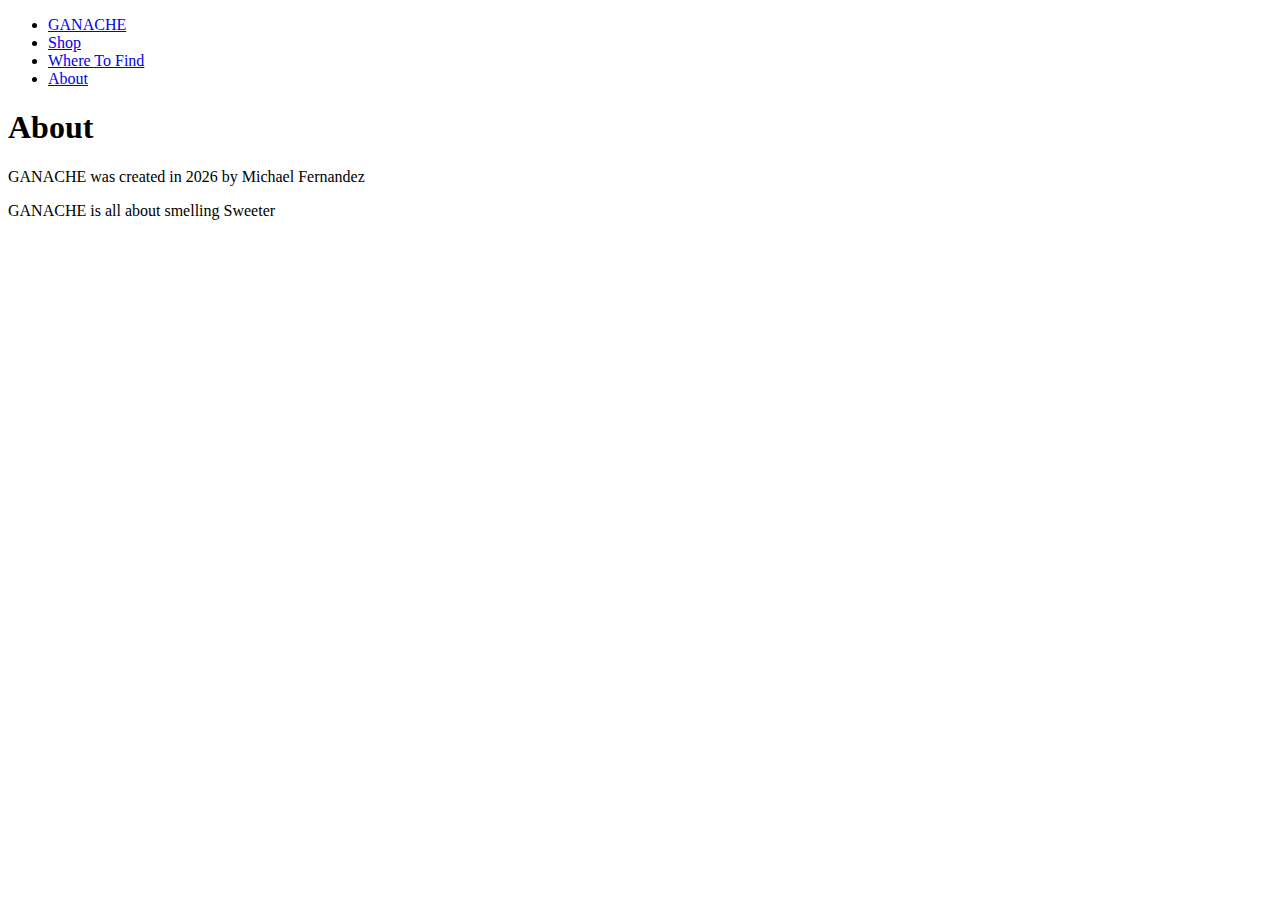
<file: about.html>
<!DOCTYPE html>
<html>
    <head>
        <title>About</title>
        <link href = "style.css" rel = "stylesheet">
        <link href='https://fonts.googleapis.com/css?family=Poppins' rel='stylesheet'>
    </head>
    <body>
        <nav>
          <ul class = "navbar">
            <li><a href= "index.html" class = "siteName">GANACHE</a></li>
            <li><a href= "shop.html">Shop</a></li>
            <li><a href= "whereToFind.html">Where To Find</a></li>
            <li><a href= "about.html">About</a></li>
        </ul>
        </nav>

        <h1>About</h1>
        <div class = "aboutText">
            <p>GANACHE was created in 2026 by Michael Fernandez</p>
            <p>GANACHE is all about smelling Sweeter</p>
            
            
        </div>
       
    </body>
</html>
</file>
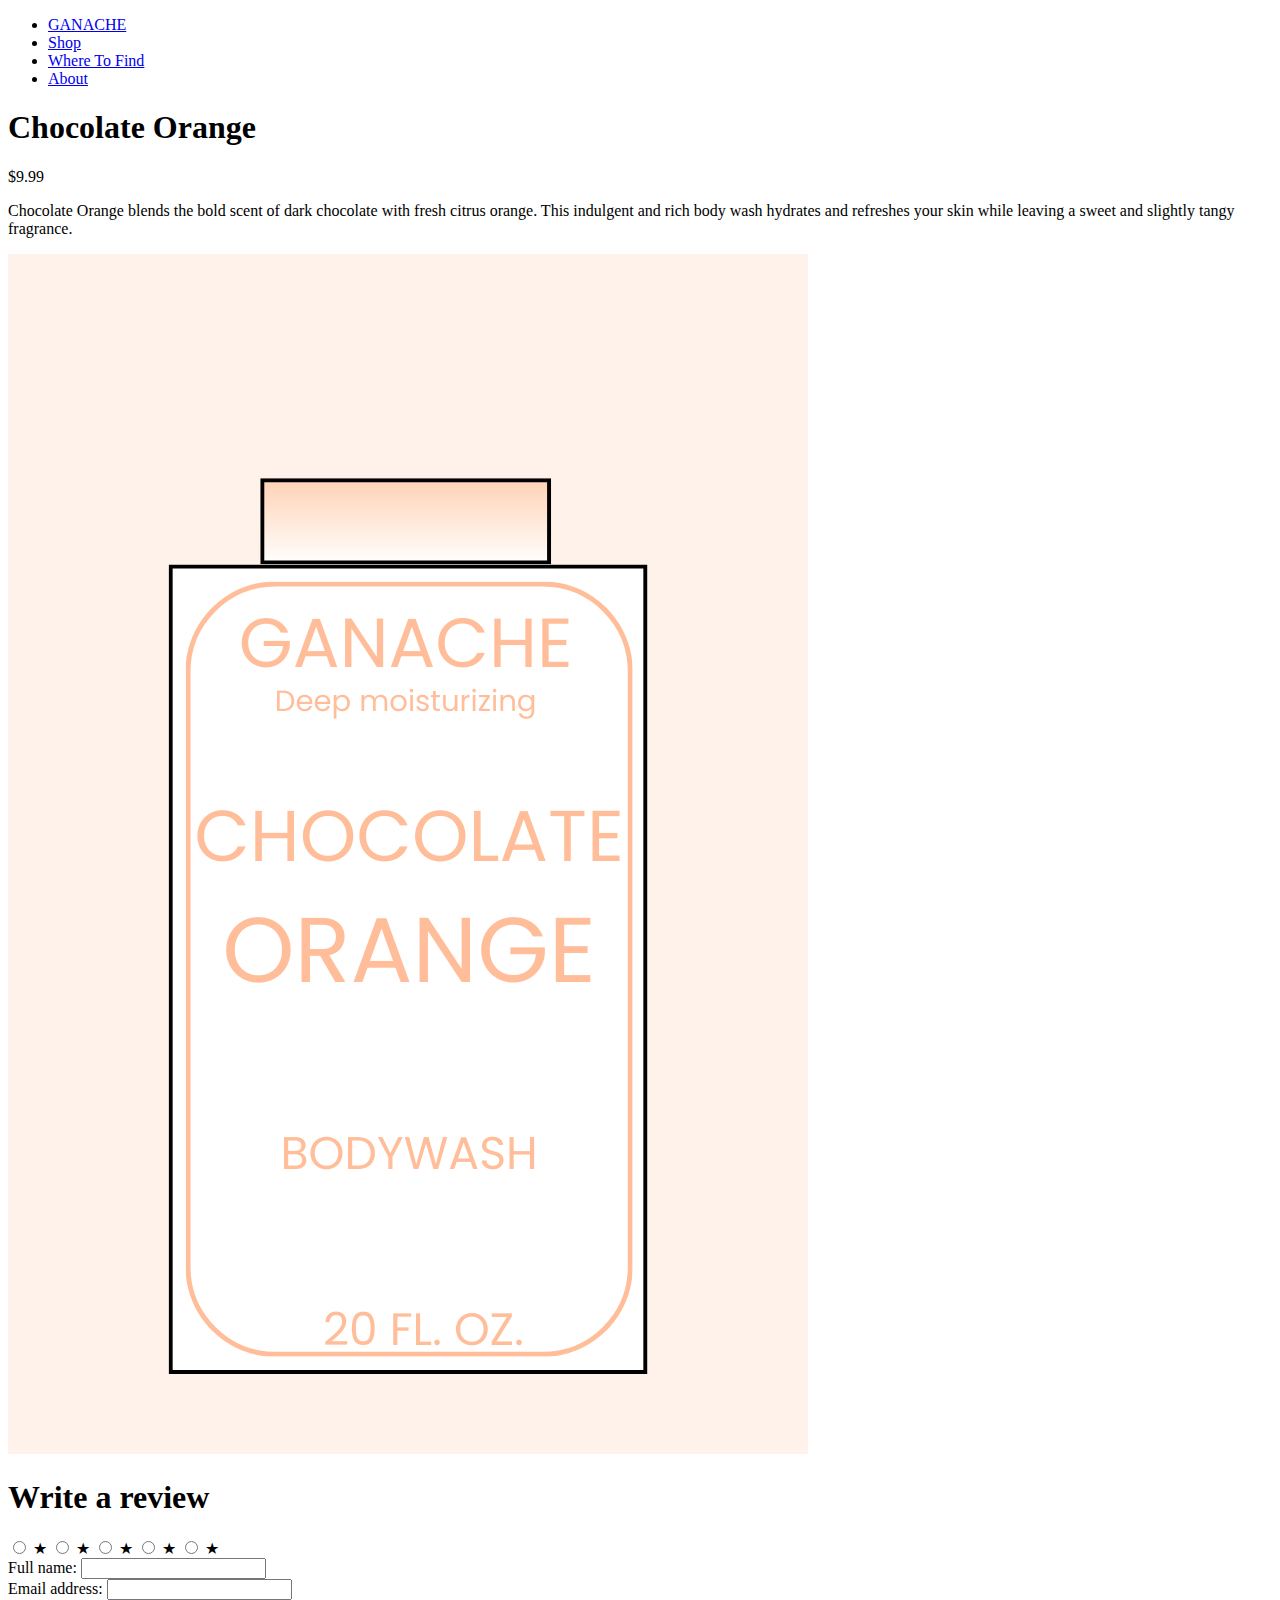
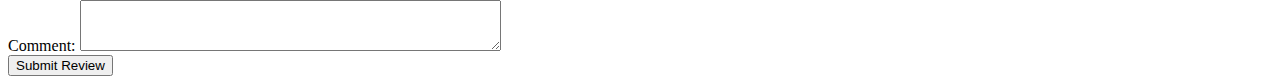
<file: chocolateOrange.html>
<!DOCTYPE html>
<html>
    <head>
        <title>Chocolate Orange</title>
        <link href = "style.css" rel = "stylesheet">
        <link href='https://fonts.googleapis.com/css?family=Poppins' rel='stylesheet'>
    </head>
    <body>
        <nav>
          <ul class = "navbar">
            <li><a href= "index.html">GANACHE</a></li>
            <li><a href= "shop.html">Shop</a></li>
            <li><a href= "whereToFind.html">Where To Find</a></li>
            <li><a href= "about.html">About</a></li>
        </ul>
        </nav>

        <div class="container">
            <div class = "productPage">

                <div class = "productInfo">
                    <h1>Chocolate Orange</h1>
                    <p class = "price">$9.99</p>
                    <p class = "description"> 
                    Chocolate Orange blends the bold scent of dark chocolate with fresh citrus orange. 
            This indulgent and rich body wash hydrates and refreshes your skin while leaving a sweet and slightly tangy fragrance.
                    </p>
                </div>

            
                    <img class = "product" src = "images/Orange.png" alt = "Chocolate Orange Body Wash">
                
            </div>

            <h1>Write a review</h1>

             <form method = "POST">
                <div  class = "rating">
                     <input type = "radio" name = "rating" id = "star5">
                     <label for ="star5">★</label>
                     
                     <input type = "radio" name = "rating" id = "star4">
                     <label for ="star4">★</label>
                     
                     <input type = "radio" name = "rating" id = "star3">
                     <label for ="star3">★</label>
                     
                     <input type = "radio" name = "rating" id = "star2">
                     <label for ="star2">★</label>
                     
                     <input type = "radio" name = "rating" id = "star1">
                     <label for ="star1">★</label>
                     
                 </div>
                 <div>
                     <label for = "fullName">Full name:</label>
                     <input type = "text" name="fullName" id="fullName" required>
                 </div>

                 <div>
                         <label for = "email">Email address:</label>
                         <input type = "email" name = "email" id = "email" required>
                 </div>

                 <div>
                     <label for = "comment">Comment:</label>
                    <textarea name = "comment" id = "comment" cols = "50" rows = "3"></textarea>
                  </div>
                     <button type = "submit">Submit Review</button>
             </form>
        
        </div>
    </body>
</file>
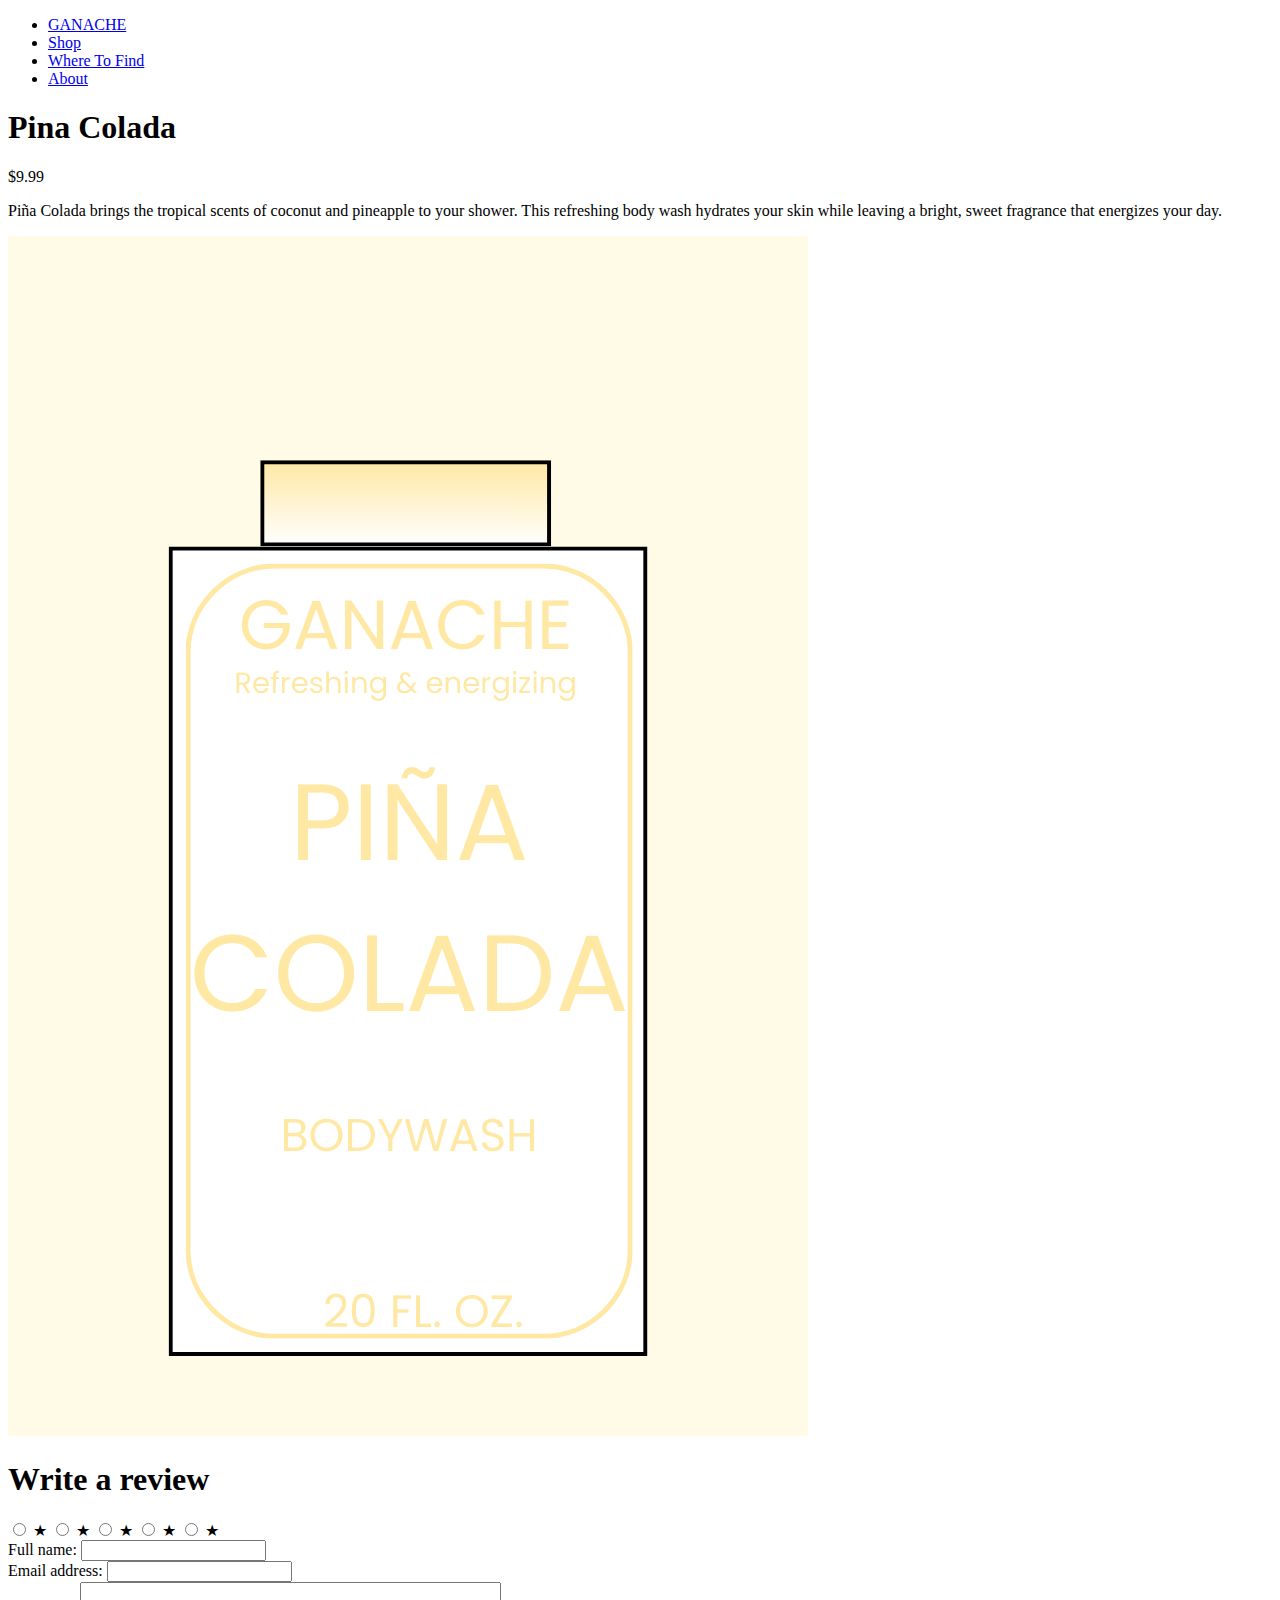
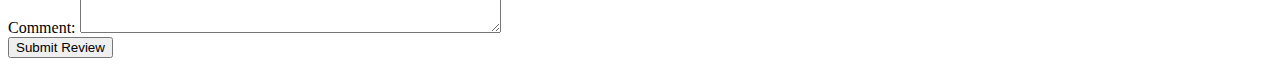
<file: pinaColada.html>
<!DOCTYPE html>
<html>
    <head>
        <title>Pina Colada</title>
        <link href = "style.css" rel = "stylesheet">
        <link href='https://fonts.googleapis.com/css?family=Poppins' rel='stylesheet'>
    </head>
    <body>
        <nav>
          <ul class = "navbar">
            <li><a href= "index.html">GANACHE</a></li>
            <li><a href= "shop.html">Shop</a></li>
            <li><a href= "whereToFind.html">Where To Find</a></li>
            <li><a href= "about.html">About</a></li>
        </ul>
        </nav>
        
        <div class="container">
            <div class = "productPage">

                <div class = "productInfo">
                    <h1>Pina Colada</h1>
                    <p class = "price">$9.99</p>
                    <p class = "description"> 
                    Piña Colada brings the tropical scents of coconut and pineapple to your shower. 
            This refreshing body wash hydrates your skin while leaving a bright, sweet fragrance that energizes your day.
                    </p>
                </div>

               
                    <img class = "product" src = "images/PinaColada.png" alt = "Pina Colada Body Wash">
               
            </div>

            <h1>Write a review</h1>

             <form method = "POST">
                 <div  class = "rating">
                     <input type = "radio" name = "rating" id = "star5">
                     <label for ="star5">★</label>
                     
                     <input type = "radio" name = "rating" id = "star4">
                     <label for ="star4">★</label>
                     
                     <input type = "radio" name = "rating" id = "star3">
                     <label for ="star3">★</label>
                     
                     <input type = "radio" name = "rating" id = "star2">
                     <label for ="star2">★</label>
                     
                     <input type = "radio" name = "rating" id = "star1">
                     <label for ="star1">★</label>
                     
                 </div>
                 <div>
                     <label for = "fullName">Full name:</label>
                     <input type = "text" name="fullName" id="fullName" required>
                 </div>

                 <div>
                         <label for = "email">Email address:</label>
                         <input type = "email" name = "email" id = "email" required>
                 </div>

                 <div>
                     <label for = "comment">Comment:</label>
                    <textarea name = "comment" id = "comment" cols = "50" rows = "3"></textarea>
                  </div>
                     <button type = "submit">Submit Review</button>
             </form>
        
        </div>
    </body>
</file>
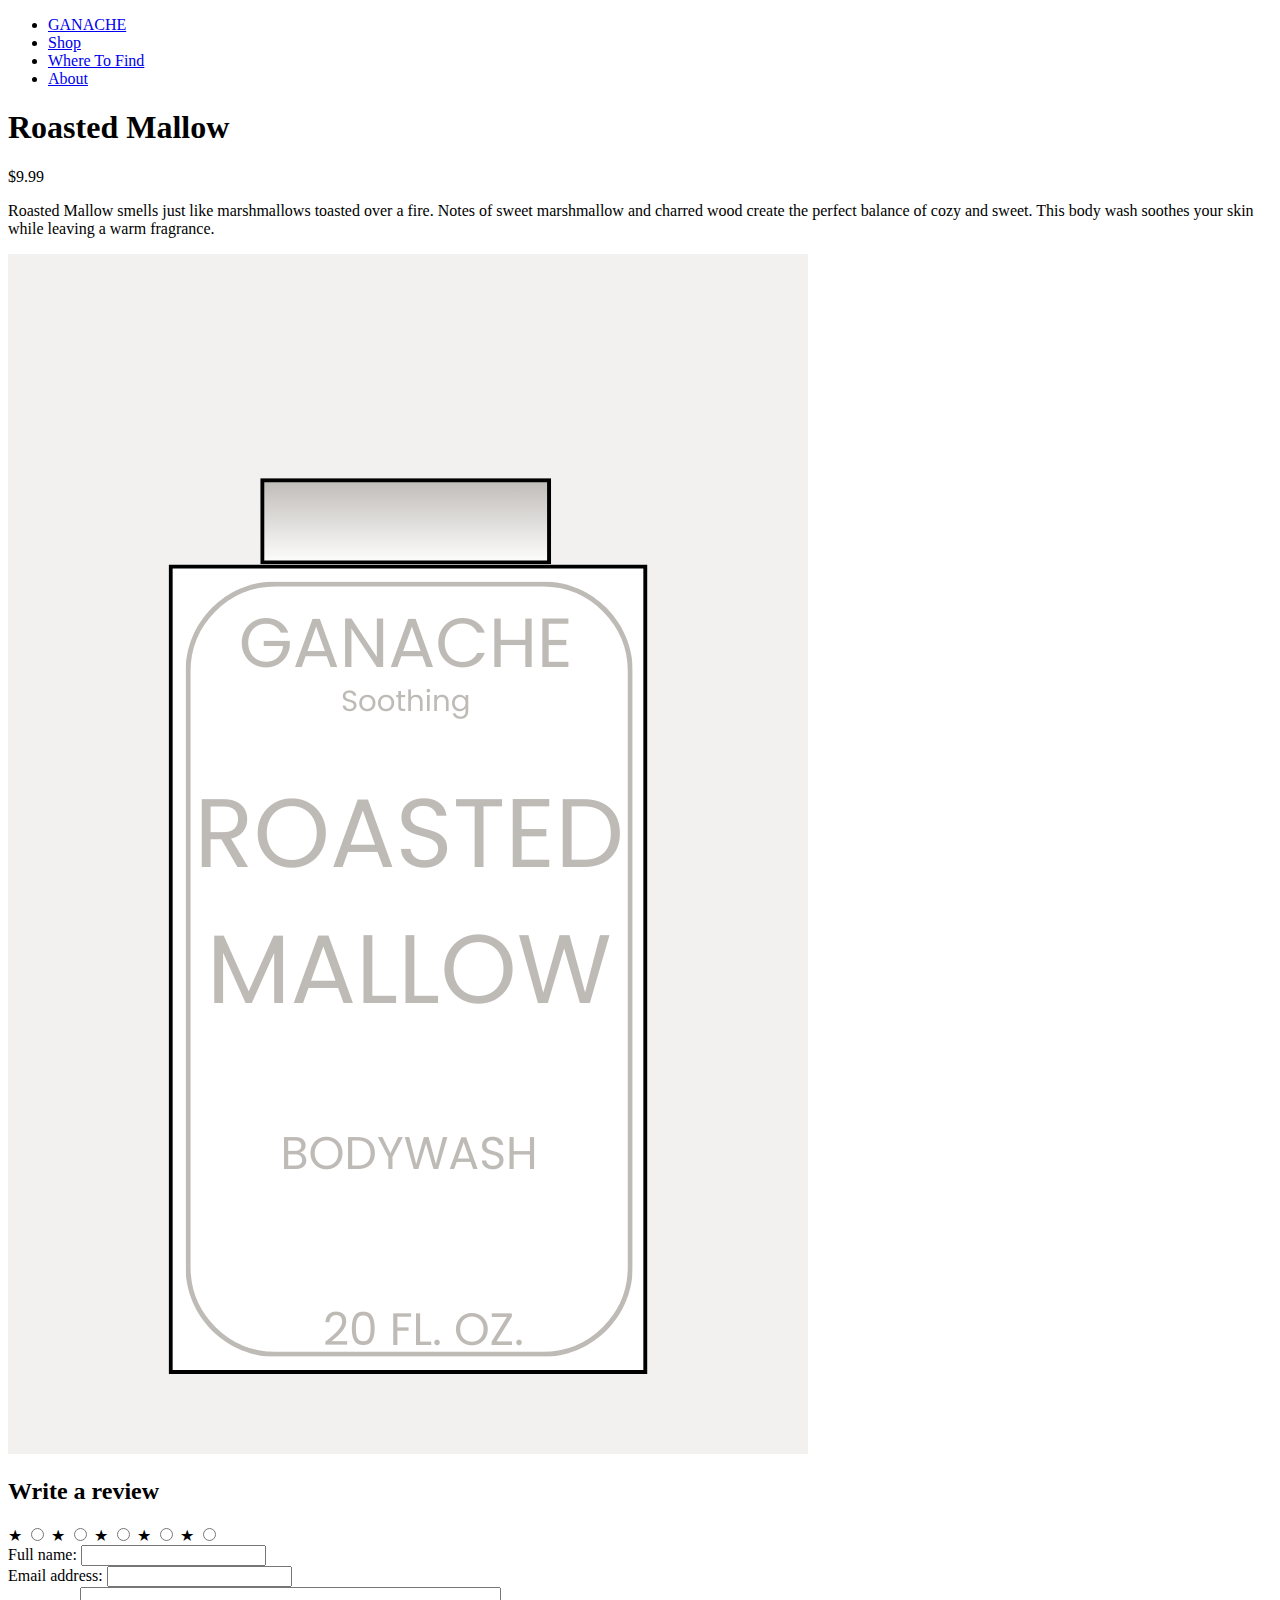
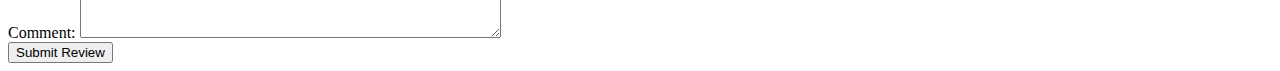
<file: roastedMallow.html>
<!DOCTYPE html>
<html>
    <head>
        <title>Rasted Mallow</title>
        <link href = "style.css" rel = "stylesheet">
        <link href='https://fonts.googleapis.com/css?family=Poppins' rel='stylesheet'>
    </head>
    <body>
        <nav>
          <ul class = "navbar">
            <li><a href= "index.html">GANACHE</a></li>
            <li><a href= "shop.html">Shop</a></li>
            <li><a href= "whereToFind.html">Where To Find</a></li>
            <li><a href= "about.html">About</a></li>
        </ul>
        </nav>
        
        <div class="container">
            <div class = "productPage">

                <div class = "productInfo">
                    <h1>Roasted Mallow</h1>
                    <p class = "price">$9.99</p>
                    <p class = "description"> 
                    Roasted Mallow smells just like marshmallows toasted over a fire. 
                    Notes of sweet marshmallow and charred wood create the perfect balance of cozy and sweet. 
                    This body wash soothes your skin while leaving a warm fragrance.
                    </p>
                </div>

                <div class = "productImg">
                    <img class = "product" src = images/Marshmallow.png alt = "Roasted mallow Body Wash">
                </div>
            </div>

            <h2>Write a review</h2>

             <form method = "POST">
                 <div  class = "rating">
                     <label for ="star1">★</label>
                     <input type = "radio" name = "rating" id = "star1">

                     <label for ="star2">★</label>
                     <input type = "radio" name = "rating" id = "star2">

                     <label for ="star3">★</label>
                     <input type = "radio" name = "rating" id = "star3">

                     <label for ="star4">★</label>
                     <input type = "radio" name = "rating" id = "star4">

                     <label for ="star5">★</label>
                     <input type = "radio" name = "rating" id = "star5">
                 </div>
                 <div>
                     <label for = "fullName">Full name:</label>
                     <input type = "text" name="fullName" id="fullName" required>
                 </div>

                 <div>
                         <label for = "email">Email address:</label>
                         <input type = "email" name = "email" id = "email" required>
                 </div>

                 <div>
                     <label for = "comment">Comment:</label>
                    <textarea name = "comment" id = "comment" cols = "50" rows = "3"></textarea>
                  </div>
                     <button type = "submit">Submit Review</button>
             </form>
        
        </div>
    </body>
</file>
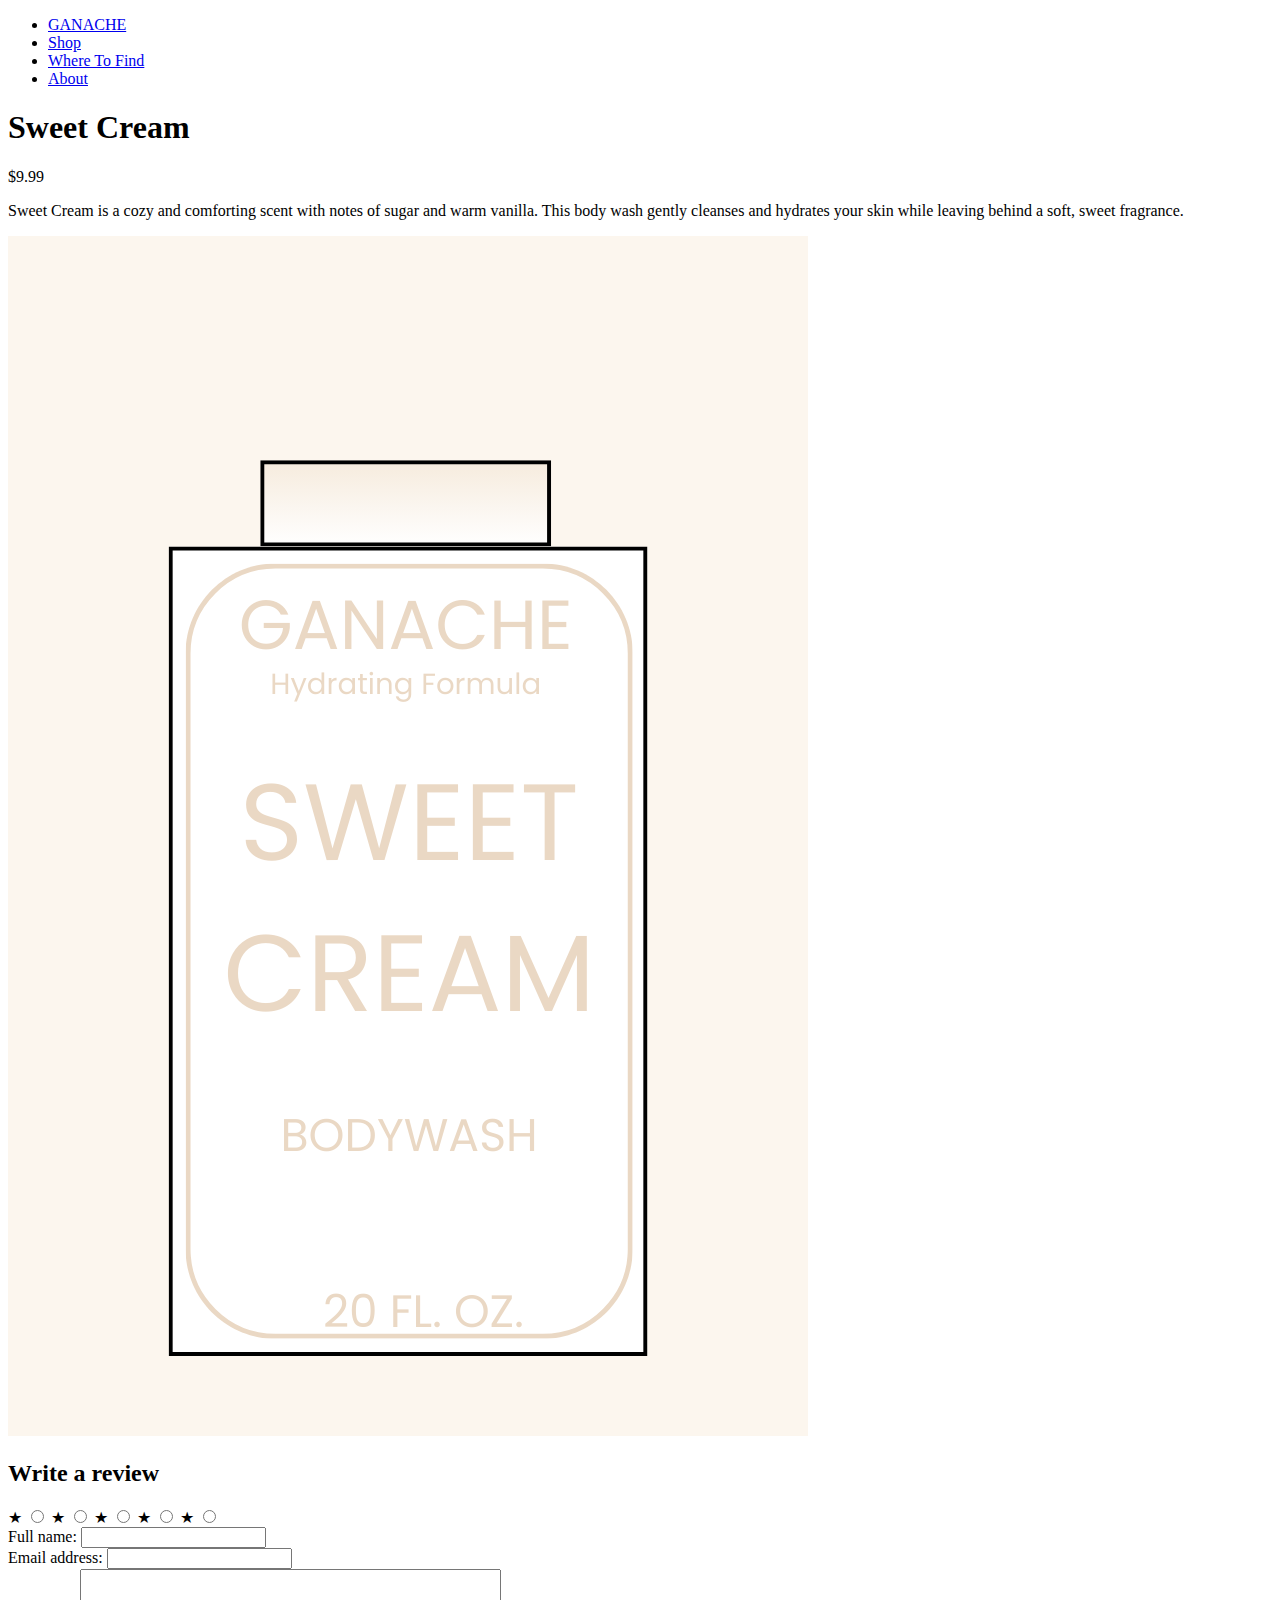
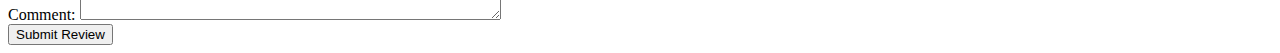
<file: sweetCream.html>
<!DOCTYPE html>
<html>
    <head>
        <title>Sweet Cream</title>
        <link href = "style.css" rel = "stylesheet">
        <link href='https://fonts.googleapis.com/css?family=Poppins' rel='stylesheet'>
    </head>
    <body>
        <nav>
          <ul class = "navbar">
            <li><a href= "index.html">GANACHE</a></li>
            <li><a href= "shop.html">Shop</a></li>
            <li><a href= "whereToFind.html">Where To Find</a></li>
            <li><a href= "about.html">About</a></li>
        </ul>
        </nav>
        
        <div class="container">
            <div class = "productPage">

                <div class = "productInfo">
                    <h1>Sweet Cream</h1>
                    <p class = "price">$9.99</p>
                    <p class = "description"> 
                    Sweet Cream is a cozy and comforting scent with notes of sugar and warm vanilla. 
                    This body wash gently cleanses and hydrates your skin while leaving behind a soft, sweet fragrance.
                    </p>
                </div>

                
                    <img class = "product" src = "images/SweetCream.png" alt = "Sweet Cream Body Wash">
                
            </div>

            <h2>Write a review</h2>

             <form method = "POST">
                 <div  class = "rating">
                     <label for ="star1">★</label>
                     <input type = "radio" name = "rating" id = "star1">

                     <label for ="star2">★</label>
                     <input type = "radio" name = "rating" id = "star2">

                     <label for ="star3">★</label>
                     <input type = "radio" name = "rating" id = "star3">

                     <label for ="star4">★</label>
                     <input type = "radio" name = "rating" id = "star4">

                     <label for ="star5">★</label>
                     <input type = "radio" name = "rating" id = "star5">
                 </div>
                 <div>
                     <label for = "fullName">Full name:</label>
                     <input type = "text" name="fullName" id="fullName" required>
                 </div>

                 <div>
                         <label for = "email">Email address:</label>
                         <input type = "email" name = "email" id = "email" required>
                 </div>

                 <div>
                     <label for = "comment">Comment:</label>
                    <textarea name = "comment" id = "comment" cols = "50" rows = "3"></textarea>
                  </div>
                     <button type = "submit">Submit Review</button>
             </form>
        
        </div>
    </body>
</file>
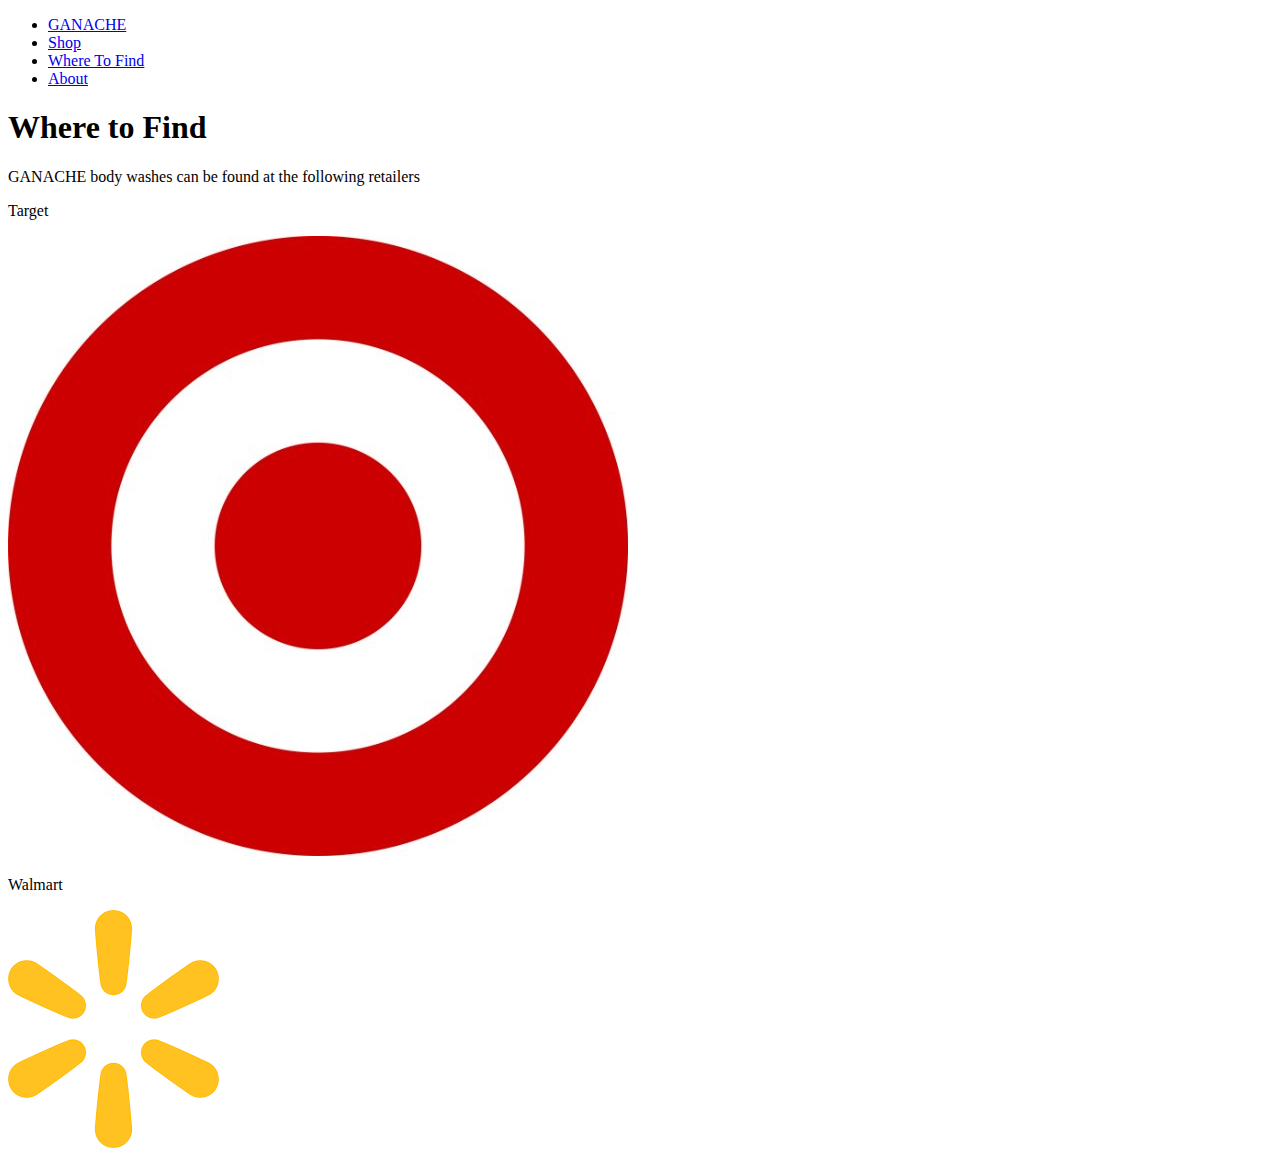
<file: whereToFind.html>
<!DOCTYPE html>
<html>
    <head>
        <title>Where to Find</title>
        <link href = "style.css" rel = "stylesheet">
        <link href='https://fonts.googleapis.com/css?family=Poppins' rel='stylesheet'>
    </head>
    <body>
        <div class="container">
        <nav>
          <ul class = "navbar">
                <li><a href= "index.html" class = "siteName">GANACHE</a></li>
                <li><a href= "shop.html">Shop</a></li>
                <li><a href= "whereToFind.html">Where To Find</a></li>
                <li><a href= "about.html">About</a></li>
            </ul>
        </nav>
        <h1>Where to Find </h1>

        <p class = "whereText">GANACHE body washes can be found at the following retailers </p>
        <div class = "whereLogo">
            <div>
                <p>Target</p>
                <a href= "https://www.target.com/" target= "_blank"><img src= "images/Target_Bullseye-Logo_Red.jpg" alt = "target logo" class = "whereImg"></a>
            </div>
            <div>
                <p>Walmart</p>
                <a href= "https://www.walmart.com/" target= "_blank"><img src = "images/walmartlogo.png" alt = "walmart logo" class = "whereImg"></a>
            </div>
        </div>
        </div>
    </body>
</html>
</file>
<file: style.css>

</file>
